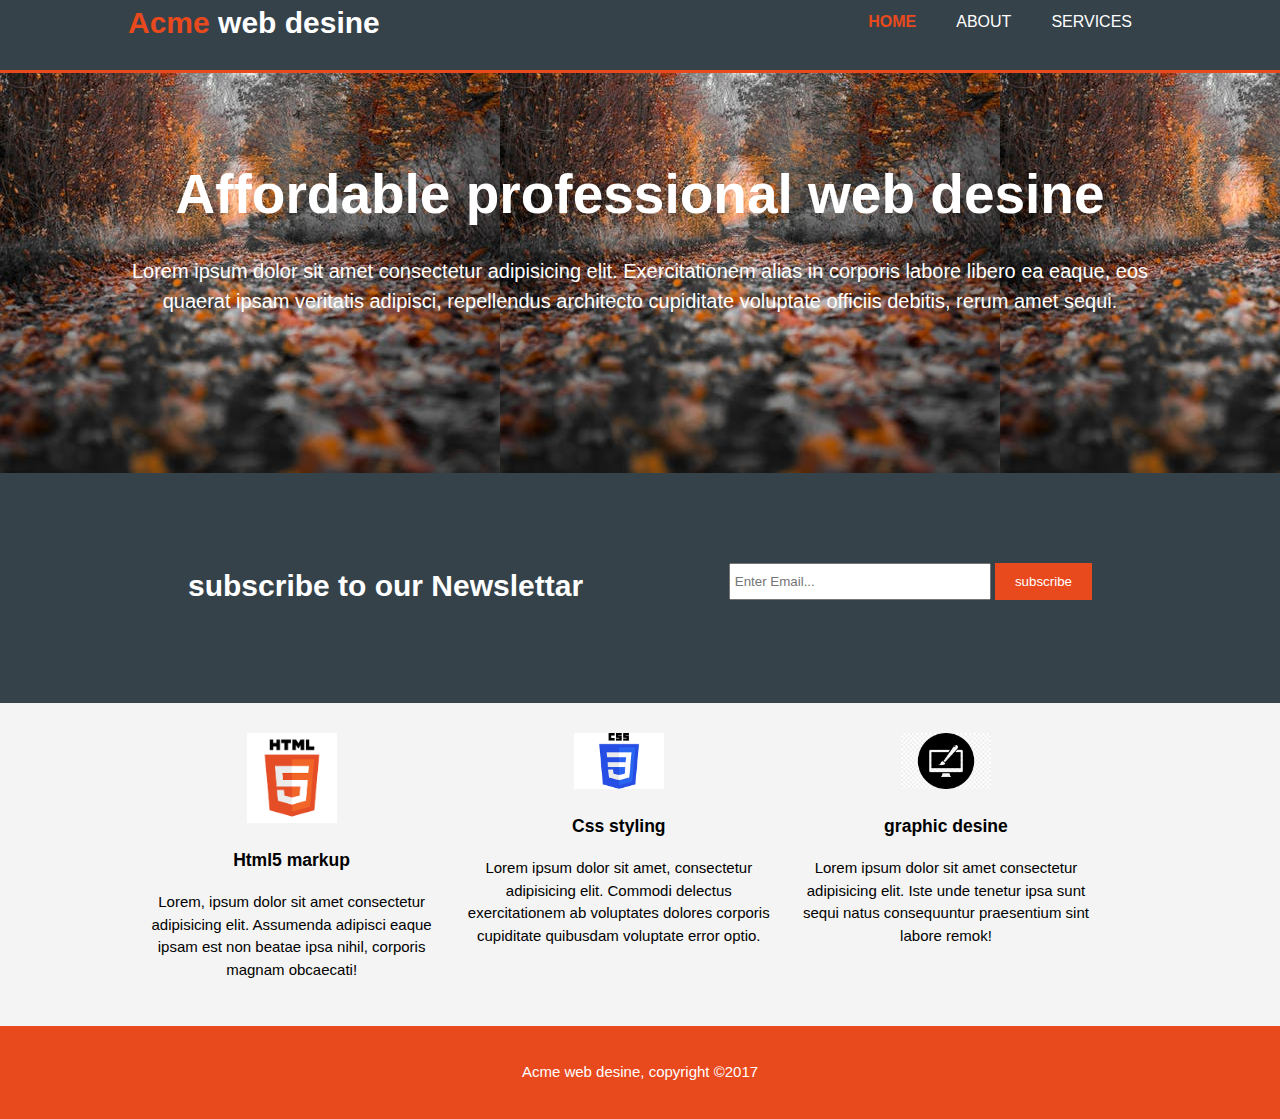
<file: index.html>
<!DOCTYPE html>
<html lang="en">

<head>
    <meta charset="UTF-8">
    <meta http-equiv="X-UA-Compatible" content="IE=edge">
    <meta name="viewport" content="width=device-width, initial-scale=1.0">
    <title>acme web desine</title>
    <link rel="stylesheet" href="./css/style.css">
</head>

<body>
    <header>
        <div class="container">
            <div id="branding">
                <h1><span class="highlight">Acme</span> web desine</h1>

            </div>
            <nav>
                <ul>
                    <li class="current"><a href="index.html">Home</a></li>
                    <li><a href="about.html">About</a></li>
                    <li><a href="services.html">services</a></li>
                </ul>
            </nav>
    </header>
    <section id="showcase">
        <div class="container">
            <h1>Affordable professional web desine</h1>
            <p>Lorem ipsum dolor sit amet consectetur adipisicing elit. Exercitationem alias in corporis labore libero
                ea eaque, eos quaerat ipsam veritatis adipisci, repellendus architecto cupiditate voluptate officiis
                debitis, rerum amet sequi.</p>
        </div>
    </section>
    <section id="Newsletter">
        <div class="container">
            <h1> subscribe to our Newslettar</h1>
            <form>
                <input type="email" placeholder="Enter Email...">
                <button type="submit" class="button-1">subscribe</button>
            </form>
        </div>
    </section>
    <section id="boxes">
        <div class="container">
           
                <div class="box">
                    <img src="img/logo.png" alt="">
                    <h3>Html5 markup</h3>
                    <p>Lorem, ipsum dolor sit amet consectetur adipisicing elit. Assumenda adipisci eaque ipsam est non
                        beatae ipsa nihil, corporis magnam obcaecati!</p>
                </div>
                <div class="box">
                    <img src="img/logo2.png" alt="">
                    <h3>Css styling</h3>
                    <p>Lorem ipsum dolor sit amet, consectetur adipisicing elit. Commodi delectus exercitationem ab
                        voluptates dolores corporis cupiditate quibusdam voluptate error optio.</p>
                </div>
                <div class="box">
                    <img src="img/logo3.png" alt="">
                    <h3>graphic desine</h3>
                    <p>Lorem ipsum dolor sit amet consectetur adipisicing elit. Iste unde tenetur ipsa sunt sequi natus
                        consequuntur praesentium sint labore remok!</p>
                </div>
            
        </div>

    </section>
    <footer>
        <p> Acme web desine, copyright &copy;2017</p>
    </footer>

</body>

</html>
</file>
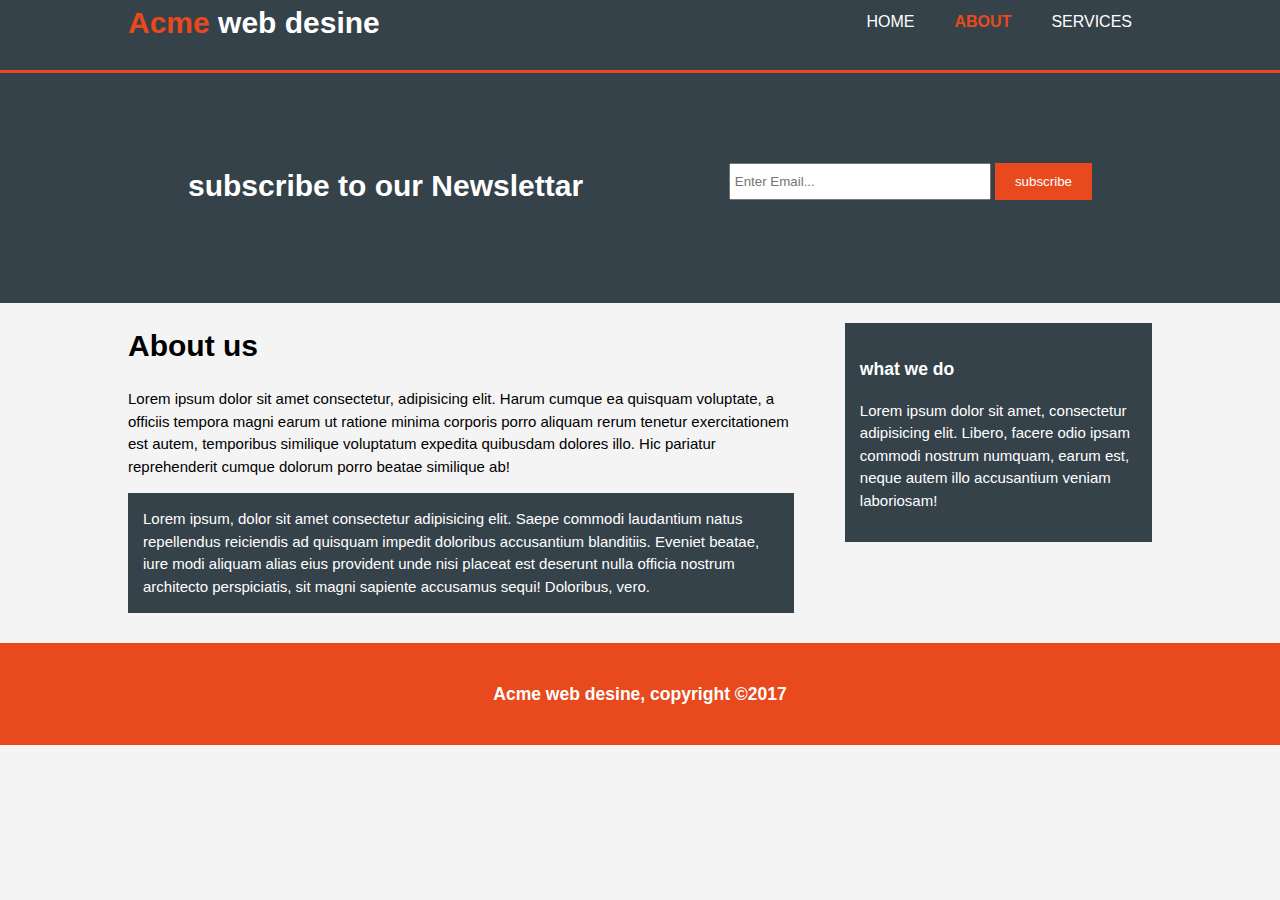
<file: about.html>
<!DOCTYPE html>
<html lang="en">

<head>
    <meta charset="UTF-8">
    <meta http-equiv="X-UA-Compatible" content="IE=edge">
    <meta name="viewport" content="width=device-width, initial-scale=1.0">
    <title>acme web desine|About</title>
    <link rel="stylesheet" href="./css/style.css">
</head>

<body>
    <header>
        <div class="container">
            <div id="branding">
                <h1><span class="highlight">Acme</span> web desine</h1>

            </div>
            <nav>
                <ul>
                    <li><a href="index.html">Home</a></li>
                    <li class="current"><a href="about.html">About</a></li>
                    <li><a href="services.html">services</a></li>
                </ul>
            </nav>
    </header>
    <section id="Newsletter">
        <div class="container">
            <h1> subscribe to our Newslettar</h1>
            <form>
                <input type="email" placeholder="Enter Email...">
                <button type="submit" class="button-1">subscribe</button>
            </form>
        </div>
    </section>
    <section id="main">
        <div class="container">
         <article id="main-col">
             <h1 class="page-title">About us</h1>
             <p>Lorem ipsum dolor sit amet consectetur, adipisicing elit. Harum cumque ea quisquam voluptate, a officiis tempora magni earum ut ratione minima corporis porro aliquam rerum tenetur exercitationem est autem, temporibus similique voluptatum expedita quibusdam dolores illo. Hic pariatur reprehenderit cumque dolorum porro beatae similique ab!
              </p>
              <p class="dark">Lorem ipsum, dolor sit amet consectetur adipisicing elit. Saepe commodi laudantium natus repellendus reiciendis ad quisquam impedit doloribus accusantium blanditiis. Eveniet beatae, iure modi aliquam alias eius provident unde nisi placeat est deserunt nulla officia nostrum architecto perspiciatis, sit magni sapiente accusamus sequi! Doloribus, vero.
            </p>
                  
                 

         </article>
         <aside id="sidebar">
             <div class="dark">
             <h3>what we do</h3>
             <p>Lorem ipsum dolor sit amet, consectetur adipisicing elit. Libero, facere odio ipsam commodi nostrum numquam, earum est, neque autem illo accusantium veniam laboriosam!</p>
            </div>
         </aside>  
            
        </div>

    </section>
    <footer>
        <p><h3>Acme web desine, copyright &copy;2017</h3></p>
    </footer>

</body>

</html>
</file>
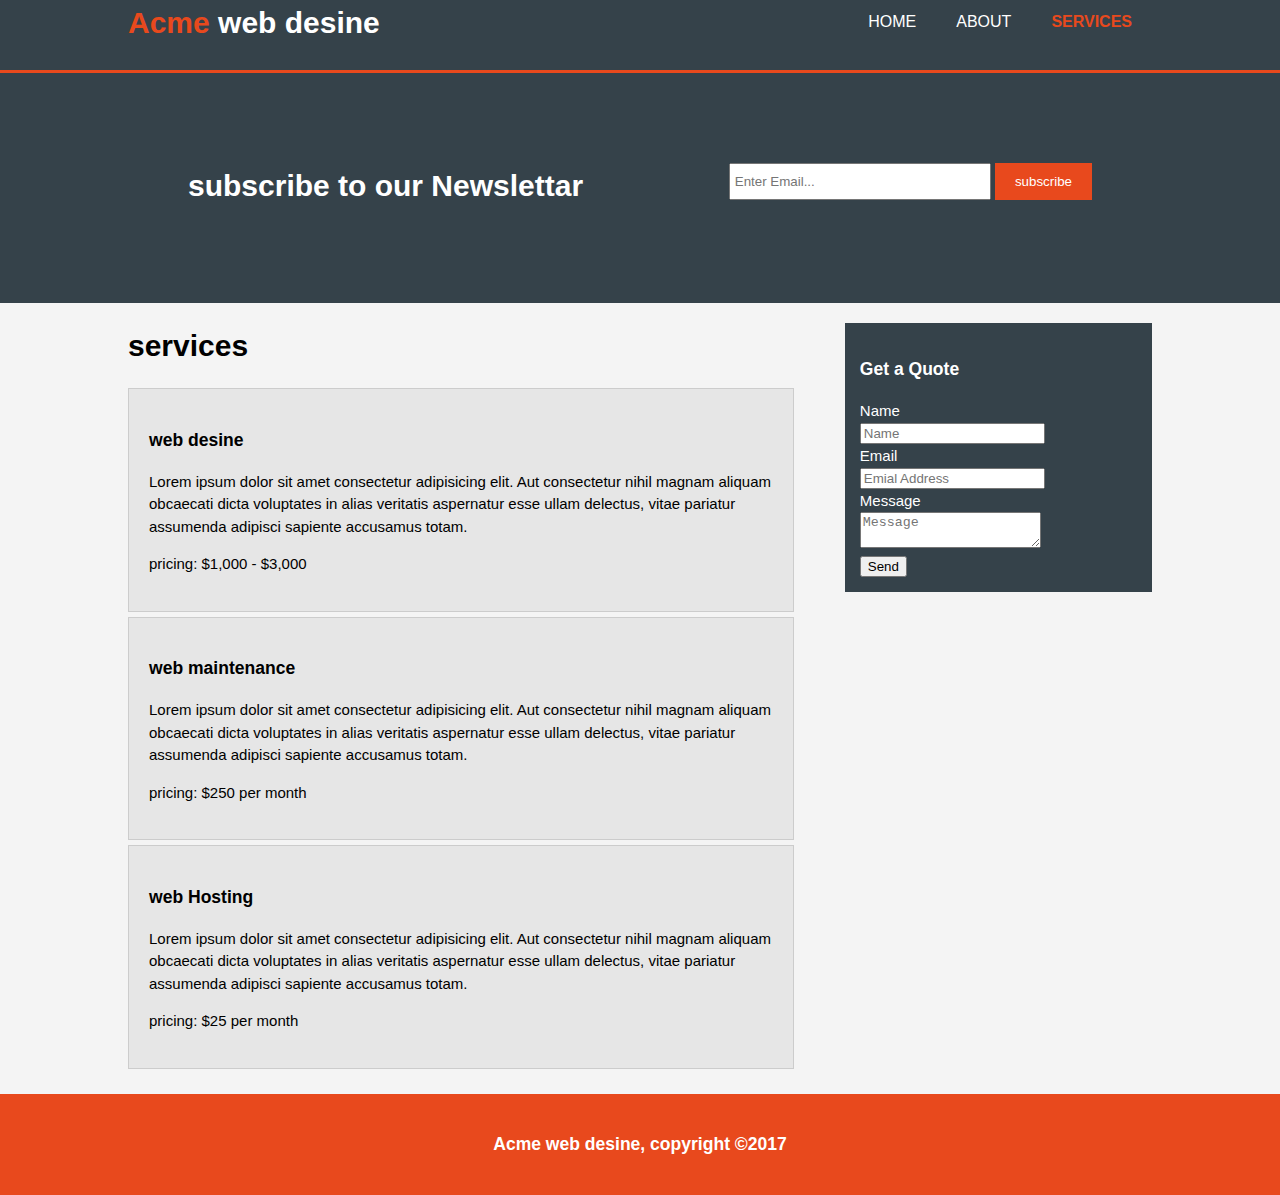
<file: services.html>
<!DOCTYPE html>
<html lang="en">

<head>
    <meta charset="UTF-8">
    <meta http-equiv="X-UA-Compatible" content="IE=edge">
    <meta name="viewport" content="width=device-width, initial-scale=1.0">
    <title>acme web desine|services</title>
    <link rel="stylesheet" href="./css/style.css">
</head>

<body>
    <header>
        <div class="container">
            <div id="branding">
                <h1><span class="highlight">Acme</span> web desine</h1>

            </div>
            <nav>
                <ul>
                    <li><a href="index.html">Home</a></li>
                    <li><a href="about.html">About</a></li>
                    <li class="current"><a href="services.html">services</a></li>
                </ul>
            </nav>
    </header>
    <section id="Newsletter">
        <div class="container">
            <h1> subscribe to our Newslettar</h1>
            <form>
                <input type="email" placeholder="Enter Email...">
                <button type="submit" class="button-1">subscribe</button>
            </form>
        </div>
    </section>
    <section id="main">
        <div class="container">
         <article id="main-col">
             <h1 class="page-title">services</h1>
             <ul id="services">
                 <li>
                     <h3>web desine</h3>
                     <p>Lorem ipsum dolor sit amet consectetur adipisicing elit. Aut consectetur nihil magnam aliquam obcaecati dicta voluptates in alias veritatis aspernatur esse ullam delectus, vitae pariatur assumenda adipisci sapiente accusamus totam.
                     </p>
                     <p>pricing: $1,000 - $3,000</p>
                 </li>
                 <li>
                    <h3>web maintenance</h3>
                    <p>Lorem ipsum dolor sit amet consectetur adipisicing elit. Aut consectetur nihil magnam aliquam obcaecati dicta voluptates in alias veritatis aspernatur esse ullam delectus, vitae pariatur assumenda adipisci sapiente accusamus totam.
                    </p>
                    <p>pricing: $250 per month</p>
                </li>
                <li>
                    <h3>web Hosting</h3>
                    <p>Lorem ipsum dolor sit amet consectetur adipisicing elit. Aut consectetur nihil magnam aliquam obcaecati dicta voluptates in alias veritatis aspernatur esse ullam delectus, vitae pariatur assumenda adipisci sapiente accusamus totam.
                    </p>
                    <p>pricing: $25 per month</p>
                </li>
                

             </ul>
            
                  
         </article>
         <aside id="sidebar">
             <div class="dark">
             <h3>Get a Quote</h3>
             <form class="quote">
                <div>
                    <label>Name</label><br>
                    <input type="text" placeholder="Name">
                </div>
                <div>
                    <label>Email</label><br>
                    <input type="email" placeholder="Emial Address">
                </div>
                <div>
                    <label>Message</label><br>
                    <textarea placeholder="Message"></textarea>
                </div>
                <button class="button_1" type="submit">Send</button>
            </form>   
            </div>
         </aside>  
            
        </div>

    </section>
    <footer>
        <p><h3>Acme web desine, copyright &copy;2017</h3></p>
    </footer>

</body>

</html>
</file>
<file: css/style.css>
body {
  font: 15px/1.5 Arial, Helvetica, sans-serif;
  padding: 0;
  margin: 0;
  background-color: #f4f4f4;
}
/* Global */
.container {
  width: 80%;
  margin: auto;
  overflow: hidden;
}
ul {
  margin: 0;
  padding: 0;
}
.button-1 {
  height: 37px;
  background: #e8491d;
  border: 0;
  padding-left: 20px;
  padding-right: 20px;
  color: #ffffff;
}
.dark {
  padding: 15px;
  background: #35424a;
  color: #ffffff;
  margin-top: 10px;
  margin-bottom: 10px;
}
/* header **/
header {
  background: #35424a;
  color: #ffffff;
  padding: top 30px;
  min-height: 70px;
  border-bottom: #e8491d 3px solid;
}
header a {
  color: #ffffff;
  text-decoration: none;
  text-transform: uppercase;
  font-size: 16px;
}
header ul {
  margin: 0;
  padding: 0;
}
header li {
  float: left;
  display: inline;
  padding: 0px 20px 0px 20px;
}
header #branding {
  float: left;
}
header #branding h1 {
  margin: 0;
}
header nav {
  float: right;
  margin-top: 10px;
}
header .highlight,
header .current a {
  color: #e8491d;
  font-weight: bold;
}
header a:hover {
  color: #cccccc;
  font-weight: bold;
}
/* showcase */
#showcase {
  min-height: 400px;
  background: url("../img/showcase.jpeg") 0 -200px;
  text-align: center;
  color: #ffffff;
}
#showcase h1 {
  margin-top: 80px;
  font-size: 55px;
  margin-bottom: 10px;
}
#showcase p {
  font-size: 20px;
}
/* Newsletter */
#Newsletter {
  padding: 75px;
  color: #ffffff;
  background: #35424a;
}
#Newsletter h1 {
  float: left;
  margin-top: 15px;
}
#Newsletter form {
  float: right;
  margin-top: 15px;
}
#Newsletter input[type="email"] {
  padding: 4px;
  height: 25px;
  width: 250px;
}
/* Boxes */
#boxes {
  margin-top: 20px;
}
#boxes .box {
  float: left;
  text-align: center;
  width: 30%;
  padding: 10px;
}
#boxes .box img {
  width: 90px;
}

/* sidebar */
aside#sidebar {
  float: right;
  width: 30%;
  margin-top: 10px;
}
aside#asidebar .quote input aside#asidebar .textarea {
  width: 90%;
  padding: 5px;
}
/* main-col*/
article#main-col {
  float: left;
  width: 65%;
}
/* services */
ul#services li {
  list-style: none;
  padding: 20px;
  border: #cccccc solid 1px;
  margin-bottom: 5px;
  background: #e6e6e6;
}
footer {
  padding: 20px;
  margin-top: 20px;
  color: #ffffff;
  background-color: #e8491d;
  text-align: center;
}
/* media queries */
@media (max-width: 768px) {
  header #branding,
  header nav,
  header nav li #newsletter h1 #newsletter form {
    float: none;
    text-align: center;
    width: 100%;
  }
  header {
    padding-bottom: 20px;
  }
  #showcase h1 {
    margin-top: 40px;
  }
  #newsletter button {
    display: block;
    width: 100%;
  }
}
</file>
